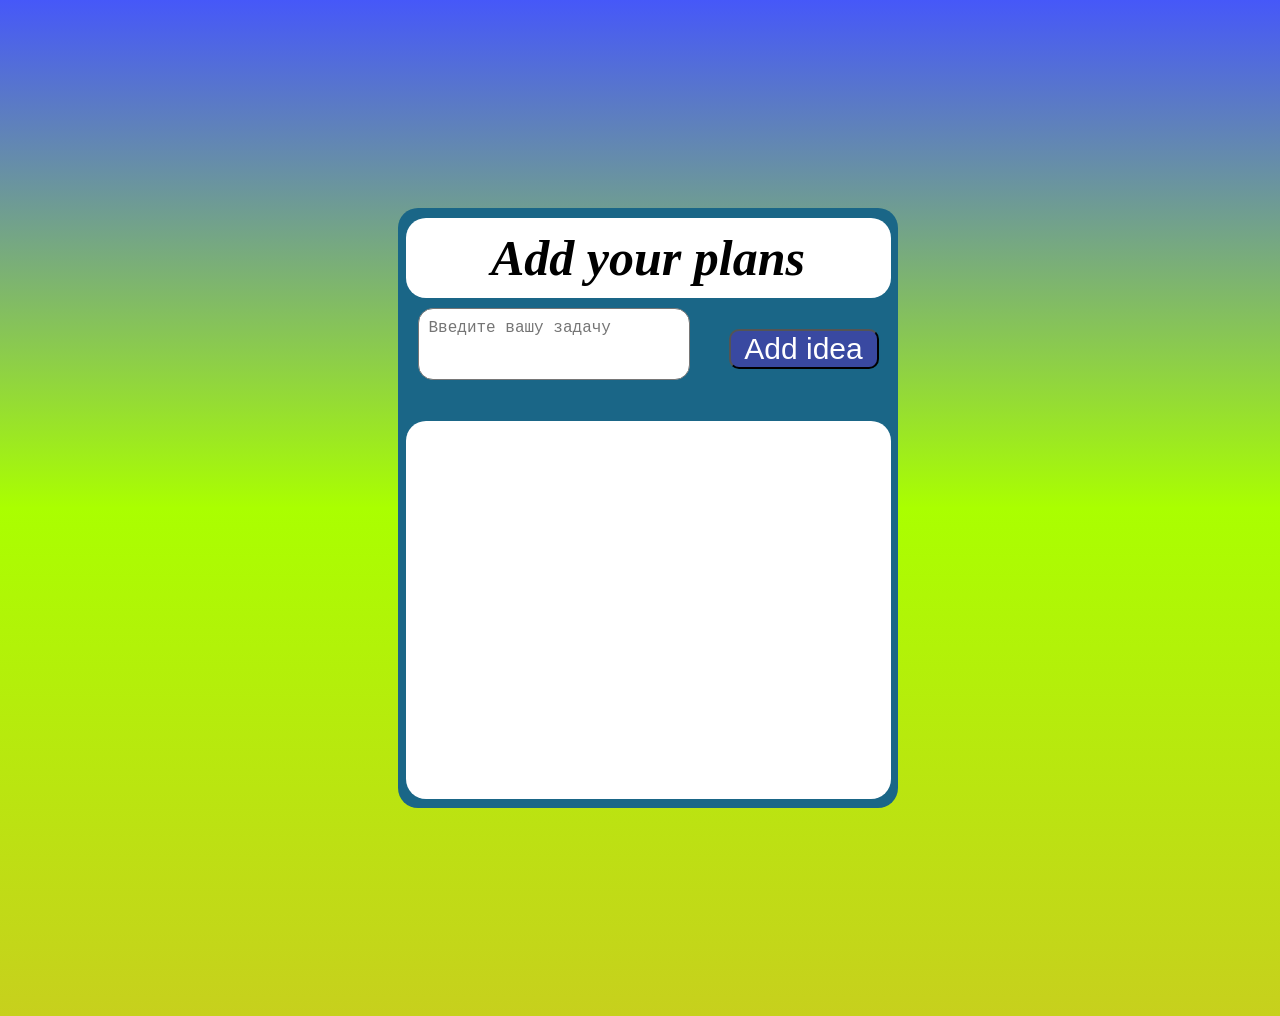
<file: index.html>
<!DOCTYPE html>
<html lang="en">
<head>
    <meta charset="UTF-8">
    <meta name="viewport" content="width=device-width, initial-scale=1.0">
    <title>Plans</title>
    <link rel="stylesheet" href="./style.css">
</head>
<body>
    <div class="container">
        <div class="one">
            <h1>Add your plans</h1>
        </div>
        <div class="input">
            <textarea id="taskInput" placeholder="Введите вашу задачу"></textarea>
            <button onclick="addTask()">Add idea</button>
        </div>
        <div class="lineContainer">
            <div class="lineInContainer">
                <ul class="text1" id="taskList"></ul>
            </div>
        </div>
    </div>
    <script src="./script.js"></script>
</body>
</html>
</file>
<file: style.css>
body {
    height: 1000px;
    width: 100%;
    display: flex;
    justify-content: center;
    align-items: center;
    background: linear-gradient( rgba(9, 33, 247, 0.752),#af0,rgb(199, 208, 29))no-repeat;
}

.container {
    width: 500px;
    height: 600px;
    border-radius: 20px;
    background-color: rgb(26, 102, 135);
}

.one {
    width: 100%;
    height: 100px;
    display: flex;
    justify-content: center;
    align-items: center;
}

.one h1 {
    width: 97%;
    height: 80px;
    background-color: rgb(255, 255, 255);   
    font-style: italic;
    font-size: 50px;
    display: flex;
    align-items: center;
    justify-content: center;
    border-radius: 20px;
}

.input {
    height: auto;
    width: 100%;
    display: flex;
    flex-direction: row;
    flex-wrap: wrap;
    align-content: space-between;
    justify-content: space-around;
    align-items: center;
}

.input textarea {
    height: 50px;
    width: 250px;
    border-radius: 15px;
    resize: none; /* Чтобы текстовое поле не менялось вручную */
    padding: 10px;
    font-size: 16px;
}

.input button {
    height: 40px;
    width: 150px;
    background: rgb(57, 73, 161);
    font-size: 30px;
    border-radius: 10px;
    color: rgb(255, 255, 255);
    margin-top: 10px;
}

.input button:hover {
    background-color: #8585f2;
    cursor: pointer;
}

ul {
    list-style-type: none;
    padding: 0;
}

li {
    margin-top: 10px;
}

li .deleteBtn {
    background-color: red;
    color: white;
    border: none;
    padding: 5px 10px;
    cursor: pointer;
    margin-left: 10px;
}

li .deleteBtn:hover {
    background-color: darkred;
}

.lineContainer {
    display: flex;
    align-items: center;
    justify-content: center;
    width: 100%;
    height: 460px;
}

.lineInContainer {
    height: 82%;
    width: 97%;
    border-radius: 20px;
    background-color: #ffffff;
}

#taskList li {
    display: flex;
    justify-content: space-between;
    align-items: center;
    padding: 10px;
    margin: 5px 0;
    border-bottom: 1px solid #ccc;
}

.deleteBtn {
    background-color: red;
    color: white;
    border: none;
    padding: 5px 10px;
    cursor: pointer;
}

.deleteBtn:hover {
    background-color: darkred;
}

.completeBtn {
    background-color: green;
    color: white;
    border: none;
    padding: 5px 10px;
    cursor: pointer;
    margin-right: 10px;
    border-radius: 50%;
}

.completeBtn:hover {
    background-color: darkgreen;
}

.completed {
    text-decoration: line-through;
    color: gray;
}
</file>
